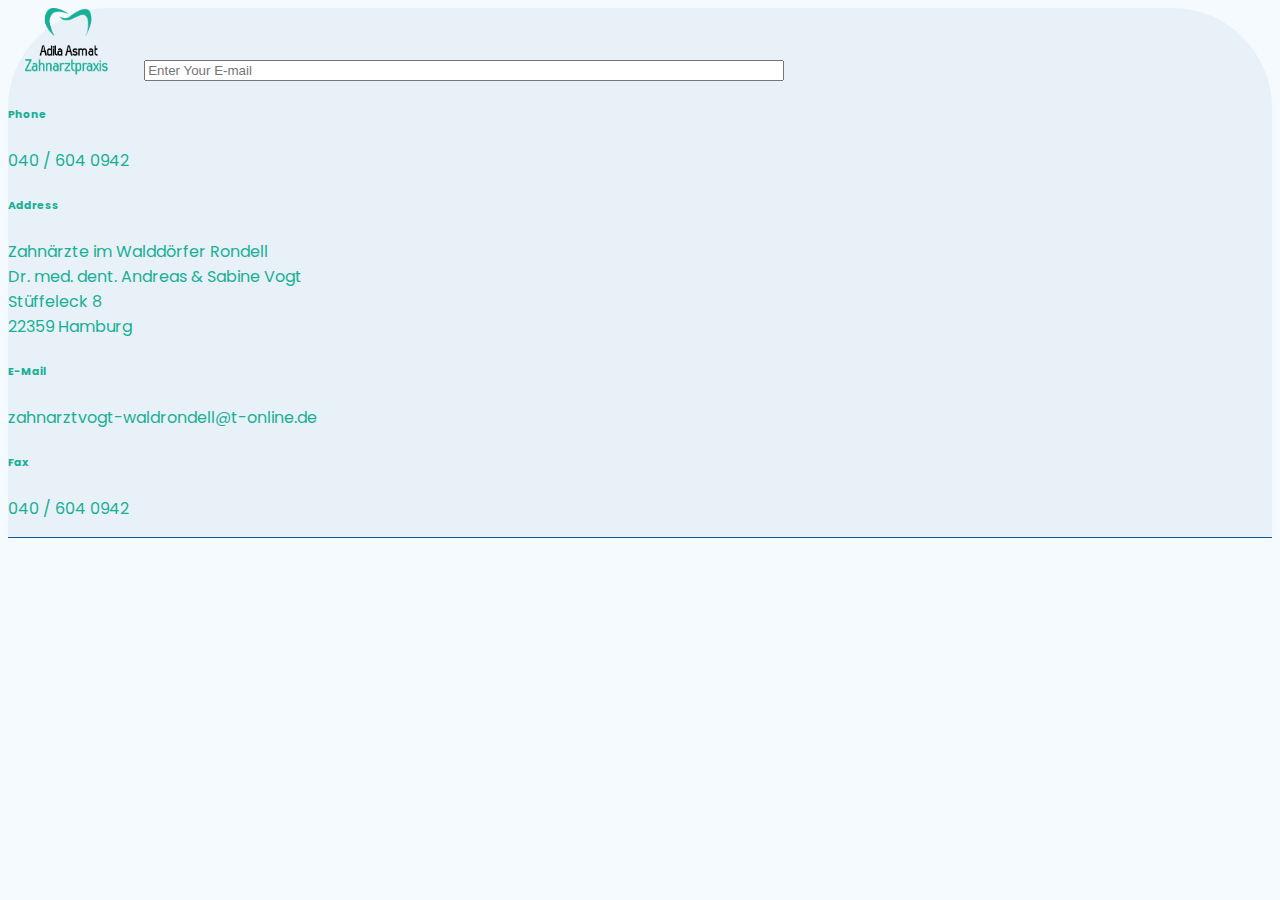
<file: footer.html>
<!doctype html>
<html lang="en">

<head>
    <meta charset="utf-8">
    <meta name="viewport" content="width=device-width, initial-scale=1">

    <!-- css -->
    <link rel="stylesheet" href="./style/style.css">
    <link href="https://cdnjs.cloudflare.com/ajax/libs/font-awesome/6.5.1/css/all.min.css" rel="stylesheet">
    <link href="https://cdn.jsdelivr.net/npm/bootstrap@5.3.2/dist/css/bootstrap.min.css" rel="stylesheet" integrity="sha384-T3c6CoIi6uLrA9TneNEoa7RxnatzjcDSCmG1MXxSR1GAsXEV/Dwwykc2MPK8M2HN" crossorigin="anonymous">
</head>

<body>
    
    <style>
        .col-lg-4.col-sm-12.d-flex.flex-column.mt-5.mb-3.text-center img {
    width: 9vw;
    margin-left: 17px;
}
    </style>


    <!-- footer -->
    <div id="footer">
        <div class="container-fluid">
            <div class="row" style="border-bottom: 1px solid #1152a2;">

                <div class="col-lg-4 col-sm-12 d-flex flex-column mt-5 mb-3 text-center">
                    <img src="img/logo.png" alt="" srcset="" width="40%">

                    <input type="email" placeholder="Enter Your E-mail" id="email" class="email-left border rounded-pill p-2 mt-4">
                    <button type="button" class="btn-left bg-primary border-0 rounded-pill py-2 px-3 text-light">Subscribe</button>
                </div>

                <div class="col-lg-2 col-sm-6 mt-5">
                    <h6>Phone</h6>
                    <p>040 / 604 0942</p>
                </div>

                <div class="col-lg-2 col-sm-6 mt-5">
                    <h6>Address</h6>
                    <p>Zahnärzte im Walddörfer Rondell<br>
                        Dr. med. dent. Andreas & Sabine Vogt<br>
                        Stüffeleck 8<br>
                        22359 Hamburg</p>
                </div>

                <div class="col-lg-2 col-sm-6 mt-5">
                    <h6>E-Mail</h6>
                    <p><a href="mailto:zahnarztvogt-waldrondell@t-online.de" style="text-decoration: none; color:#19AF96">zahnarztvogt-waldrondell@t-online.de</a></p>
                </div>

                <div class="col-lg-2 col-sm-6 mt-5 mb-3">
                    <h6>Fax</h6>
                    <p>040 / 604 0942</p    >
                </div>


            </div>

            <!-- <div class="row me-5 ms-5">

                <div class="col-lg-4 col-sm-12" style=" border-right: 1px solid #1152a2;">
                    <h6>Working Hours</h6>

                    <div class="weeks d-flex justify-content-between mt-4 me-5" style="border-bottom: 1px solid #1152a2;">
                        <p>Mon-Fri</p>
                        <p><strong>8AM-9PM</strong></p>
                    </div>

                    <div class="weeks d-flex justify-content-between mt-4 me-5">
                        <p>Mon-Fri</p>
                        <p><strong>8AM-9PM</strong></p>
                    </div>

                </div>

                <div class="col-lg-2 col-sm-3 company-details" style=" list-style: none; text-align: center;">
                    <p>About</p>
                    <li>About us</li>
                    <li>Blog</li>
                    <li>Careers</li>
                    <li>Jobs</li>
                    <li>Team</li>

                </div>

                <div class="col-lg-2 col-sm-3 company-details" style=" list-style: none; text-align: center;">
                    <p>Pages</p>
                    <li>Products</li>
                    <li>Portfolio</li>
                    <li>Pricing</li>
                    <li>Collections</li>
                    <li>Doctor's Profile</li>

                </div>

                <div class="col-lg-2 col-sm-3 company-details" style=" list-style: none; text-align: center;">
                    <p>Support</p>
                    <li>Contact us</li>
                    <li>Online Chat</li>
                    <li>Social media</li>

                </div>

                <div class="col-lg-2 col-sm-3 company-details" style=" list-style: none; text-align: center;">
                    <p>Contact</p>
                    <li>Careers</li>
                    <li>Social media</li>
                    <li>What's App</li>
                    <li>Instagram</li>
                </div>


                <div class="copy-right mt-5 me-5">
                    <p style="font-size: 10px; text-align: center;">TechStreet 2024, All Rights Reserved</p>
                </div>

            </div> -->

        </div>
    </div>
    <!-- footer ends -->

    <!-- script -->
    <script src="https://cdn.jsdelivr.net/npm/bootstrap@5.3.2/dist/js/bootstrap.bundle.min.js" integrity="sha384-C6RzsynM9kWDrMNeT87bh95OGNyZPhcTNXj1NW7RuBCsyN/o0jlpcV8Qyq46cDfL" crossorigin="anonymous"></script>
</body>

</html>
</file>
<file: style/style.css>
@import url('https://fonts.googleapis.com/css2?family=Poppins:ital,wght@0,100;0,200;0,300;0,400;0,500;0,600;0,700;0,800;0,900;1,100;1,200;1,300;1,400;1,500;1,600;1,700;1,800;1,900&display=swap');

:root {
    --darkblue: #19AF96;
    --color1: #e7edf3;
    --color2: #a7bfdb;
    --color3: #217dea;
    --color4: #2561a8;
    --color5: #ee9c9c;
    --color6: #c9d8e8;
    --color7: #f5fafe;
    --color8: #e5eef7;
    --color9: #d8e6f3;
    --color10: #e8f1f8;
    --color11: #1c6ac6;
    --color12: #217dea;
}

body {
    background-color: var(--color7) !important;
    font-family: "Poppins", sans-serif !important;

}

/* marquee */
.marquee {
    position: relative;
    width: 100%;
    overflow: hidden;
    background-color: var(--color5);
}

.track {
    white-space: nowrap;
    padding: 20px;
    animation: marquee 20s linear infinite;

}

.marquee-text {
    color: white;
    display: inline-block;
    margin: 0;
    padding: 10px;
    font-size: 25px;
    font-weight: 500;
}

@keyframes marquee {
    0% {
        transform: translateX(0);
    }

    33.33% {
        transform: translateX(-33.33%);
    }

    66.66% {
        transform: translateX(-66.66%);
    }

    100% {
        transform: translateX(-100%);
    }

}


/* choose */
#choose-us {
    position: relative;
    border-radius: 0 0 90px 90px;
    -moz-border-radius: 0 0 90px 90px;
    -webkit-border-radius: 0 0 90px 90px;
    background: var(--color7);
}

.choose-us-left-text {
    position: relative;
    bottom: 30%;
    left: 2%;
    background-color: var(--color7);
    padding: 20px;
    border-radius: 4%;
    width: 50%;
    color: var(--darkblue);
    font-weight: 500;
}

.choose-us-img img {
    height: 90vh;
}

.choose-us-left-text i {
    background-color: var(--color5);
}

.choose-us-right-text .right-p {
    font-size: 12px;
    font-weight: 600;
    letter-spacing: 2px;
}

.choose-us-right-text p,
.choose-us-right-text h1,
.mission h3,
.mission p {
    color: #19AF96;
}

.choose-us-links,
.chooseUsLinks {
    color: white;
    text-decoration: none;
    border-bottom: 1px solid var(--color8);
    padding-bottom: 20px;
    transition: transform 10s ease;
}

.choose-us-links a {
    color: white;
    text-decoration: none;
    background-image: linear-gradient(to right, #237eea, #66a5f0, #b9d7f8, #f5fafe);
    border-radius: 20px 0 0 20px;
    padding: 1% 60% 1% 5%;
}

.chooseUsLinks a {
    color: var(--darkblue);
    text-decoration: none;
    padding: 1% 60% 1% 5%;
    font-weight: 500;
}

.chooseUsLinks a:hover {
    color: white;
    text-decoration: none;
    background-image: linear-gradient(to right, #237eea, #66a5f0, #b9d7f8, #f5fafe);
    border-radius: 20px 0 0 20px;
    padding: 1% 60% 1% 5%;
}

.chooseUsLinks:hover i {
    transform: rotate(270deg);

}

.choose-us-links-icon {
    color: var(--darkblue);
}

/* service */
#service {
    padding: 10%;
    color: var(--darkblue);
    background-color: var(--color10);
}

.heading-p {
    font-size: 12px;
    font-weight: 600;
    letter-spacing: 2px;
}

.heading-h1 {
    font-weight: 600;
}

.service-body {
    background-color: var(--color9);
}

.service-body:hover {
    background-color: blue;
}

.serviceTitle {
    color: black;
    font-size: 15px;
}

.service-href {
    font-size: 12px;
}

.service-body {
    width: 100%;
    max-height: 100%;
}

.service-title {
    position: absolute;
    bottom: 0;
}

.service-title a {
    text-decoration: none;
}

.card:hover .serviceTitle,
.card:hover .service-href a {
    color: rgb(255, 255, 255);
}

.service-img img {
    text-align: end;
    position: relative;
    top: 15px;
    left: 15px;
}

.service-card {
    border: none;
    height: 100%;
    background-color: var(--color10) !important;
}

.service-body {
    border-radius: 20px;
    height: 100%;
}


/* appointment */
#appointment {
    background-color: var(--darkblue);
    color: white;
    border-radius: 40px 50px 0 0;
    padding: 5%;
}

#appointment button,
#appointment button i {
    color: var(--darkblue);
    font-weight: 700;
    font-size: 15px;
}

.lower-text {
    margin-top: -20% !important;
}

.lower-text .app-btn {
    font-size: 15px;
    width: 20%;
}

/* book appointment faq */
.number-appointment {
    background-color: var(--color5);
    color: white;
    border-radius: 50%;
    padding: 2px 9px;
    text-align: center;
}

.accordion-app {
    max-width: 560px;
    margin: 0 auto 100px;
}

.accordion-app li {
    border-bottom: 1px solid rgba(78, 160, 226, 0.527);
    position: relative;
    list-style: none;
}

.accordion-app li p {
    display: none;
    padding: 10px 25px 30px;
}

.accordion-app a {
    width: 100%;
    display: block;
    cursor: pointer;
    font-weight: 700;
    font-size: 15px;
    line-height: 3;
    text-indent: 15px;
    user-select: none;
    color: white;
    text-decoration: none;
}

.accordion-app a:after {
    position: absolute;
    top: -8px;
    right: 10px;
    content: "\2192";
    font-size: 20px;
    transition: all 0.2s ease-out;
}

.accordion-app p {
    line-height: 2;
    padding: 10px;
}

a.active:after {
    transform: rotate(90deg);
    transition: all 0.2s ease-in;
}

/* custom slider */
#custom-slider {
    background-color: var(--color10);
}

.custom-wrap {
    margin: auto;
    padding: 0 4% !important;
    width: 90%;
    position: relative;
    color: var(--darkblue);
}

.custom-carousel .custom-item {
    position: relative;
    z-index: 100;
}

.custom-carousel .custom-item img {
    padding: 40px;
    border-radius: 20px;
    width: 80% !important;
}

.custom-prev,
.custom-next {
    margin-top: -26px;
    position: absolute;
    top: 60%;
    font-size: 30px !important;
    color: var(--darkblue);
}

.custom-prev {
    left: -5px;
    font-size: 50px;
}

.custom-next {
    right: -5px;
    font-size: 50px;

}

/* team  */
#team {
    background-color: #19AF96;
    color: white;
}

.team-wrap {
    margin: 0 auto;
    padding: 0 4%;
    width: 90%;
    position: relative;
}

.team-carousel .item {
    position: relative;
    z-index: 100;
}

.team-carousel .item img {
    padding: 10px;
    border-radius: 20px;
    width: 100% !important;
    height: 400px;
}


.team-prev,
.team-next {
    margin-top: -26px;
    position: absolute;
    top: 75%;
}

.team-prev {
    left: -5px;
    font-size: 50px;
}

.team-next {
    right: -5px;
    font-size: 50px;

}

.social-links {
    display: none;
    position: absolute;
    top: 50%;
    left: 50%;
    font-size: 20px;
    transform: translate(-50%, -50%);
    background-color: pink;
    width: 92%;
    color: white;
    padding: 20px;
    opacity: 0.9;
}

.social-links a i {
    color: white;
}

.item:hover .social-links {
    display: block;
}

/* product  */
.product-wrap {
    margin: 90px auto;
    padding: 0 5%;
    width: 80%;
    position: relative;
}

.product-carousel .item {
    position: relative;
    z-index: 100;
    /* -webkit-backface-visibility: hidden; */
}

.product-carousel .item img {
    background-color: white;
    padding: 10px;
    border-radius: 20px;
}

.owl-nav>div {
    margin-top: -26px;
    position: absolute;
    top: 40%;
    color: #3c97ff;
}

.owl-nav i {
    font-size: 52px;
}

.owl-nav .owl-prev {
    left: -100px;
}

.owl-nav .owl-next {
    right: -100px;
}

.shopping-cart {
    display: none;
    position: absolute;
    top: 40%;
    left: 50%;
    transform: translate(-50%, -50%);
    background-color: rgb(71, 227, 50);
    width: 50%;
    color: white;
    padding: 10px;
}

.shopping-cart a i {
    color: white;
}

.item:hover .shopping-cart {
    display: block;
}

/* Review Carousel CSS */
#reviews {
    background-color: var(--color11);
    padding: 2%;
}

.carousel-R {
    position: relative;
    width: 100%;
    height: 400px;
    margin: 0 auto;
    text-align: left;
}

.carousel-R .review-content {
    position: relative;
    overflow: hidden;
    transition: width .4s;
    height: 100%;
}

.carousel-R .R-slide {
    min-height: 100%;
    z-index: 1;
    width: 220px;
    z-index: 2;
    transition: left .4s cubic-bezier(.47, .13, .15, .89);
    display: inline-block;
    padding: 0 5px;
}

.carousel-R .review-inner {
    padding: 10px 0 2px;
    background-color: #ffffff;
    border-radius: 20px;
}

.carousel-R .diamond-box {
    height: 20%;
    width: 100%;
    padding: 20px;
}

.carousel-R .diamond-box img {
    width: 50%;
}


.carousel-R .review-content {
    display: block;
}

.carousel-R .comment {
    color: #0183ea;
    padding: 20px;
    margin: 20px;
    text-align: left;
}

.carousel-R .comment i {
    display: block;
    color: #d0a33d;
    font-size: 13px;
    padding-top: 8px;
}

.carousel-R .comment span {
    max-height: 100px;
    display: block;
    overflow: hidden;
    font-size: 14px;
}

.carousel-R .nav {
    position: absolute;
    top: 80%;
    margin-top: -10px;
    width: 40px;
    height: 40px;
    z-index: 2;
    cursor: pointer;
    border: none;
    outline: none;
    color: white;
    display: none;
    font-size: 30px;
}

.carousel-R .nav-R-left {
    left: 10%;
}

.carousel-R .nav-R-right {
    right: 70%;
}

.carousel-R .arrow {
    border: solid white;
    border-width: 0 4px 4px 0;
    display: inline-block;
    padding: 5px;
    top: 13px;
    position: relative;
}

.carousel-R .right {
    transform: rotate(-45deg);
    -webkit-transform: rotate(-45deg);
    right: -10px;
}

.carousel-R .left {
    transform: rotate(135deg);
    -webkit-transform: rotate(135deg);
    right: -10px;
}

.img-R-right img {
    position: relative;
    bottom: 20%;
    width: 80%;
}


/* newletter */
#newletter {
    overflow: hidden;
}

.btn-newletter {
    position: relative;
    right: 90px;
    color: var(--darkblue);
}

.email-newletter input::placeholder {
    background-color: #4e9dfc !important;
    color: white;
    padding: 30px;
}

.email-input-newletter {
    background-color: #4e9dfc;
    opacity: 0.9;
    color: white;
    width: 50%;
}

.newletter-img {
    position: relative;
    top: 48px;
    left: 150px;
}

/* appointment form */
#appointment-form {
    color: var(--darkblue);
    background-color: var(--color7);
    padding: 5%;
}

.form-app {
    border-radius: 50px !important;
    color: var(--darkblue) !important;
    background-color: var(--color10) !important;
}

.text-app {
    position: relative;
    bottom: 20%;
    left: 60%;
}

/* faq */
#faq {
    color: var(--darkblue);
    background-color: var(--color10);
}

.faq-btn {
    --bs-accordion-btn-bg: var(--color9);
    --bs-accordion-btn-color: var(--darkblue);
    --bs-accordion-active-bg: var(--color12);
    --bs-accordion-active-color: white;
    --bs-accordion-color: #3d77a5 !important;
}

.accordion,
.accordion-item {
    background-color: var(--color10) !important;
}

.accordion-button:not(.collapsed)::after {
    content: "\2228";
    text-align: center;
    color: rgb(255, 255, 255);
    font-size: 20px;
    position: relative;
    width: 30px;
    height: 30px;
    font-weight: 700;
    border-radius: 50%;
    background-color: #64a4f0 !important;
    background-image: none !important;
}

.faq-body {
    color: var(--darkblue);
    font-weight: 400;
}

.accordion-button.collapsed::after {
    content: "\2228";
    text-align: center;
    color: var(--darkblue);
    font-size: 20px;
    position: relative;
    width: 30px;
    height: 30px;
    border-radius: 50%;
    font-weight: 700;

    background-color: #ffffffad !important;
    background-image: none !important;
}


/* footer */
#footer {
    background-color: var(--color10);
    border-radius: 100px 100px 0px 0px !important;
    color: var(--darkblue);
}

.email-left {
    width: 50%;
}

.btn-left {
    position: relative;
    left: 40%;
    bottom: 40px;
    width: 30%;
}

.company-details li {
    font-weight: 500;
    padding: 3px;
    font-size: 14px;
}

/* contact info */
#contact-info {
    background-color: var(--darkblue);
    border-radius: 30px 30px 0 0;
}

.more-que,
.working-hours {
    background-color: var(--color9);
    color: var(--darkblue);
    padding: 50px;
    border-radius: 20px;
}

.week {
    border-bottom: 1px solid var(--darkblue);
}

/* smaller screen */
@media (max-width: 600px) {
    .email-left {
        width: 60%;
    }

    .btn-left {
        left: 50%;
        width: 40%;
    }

    .app-btn {
        width: 50% !important;
    }

    .text-app {
        position: relative;
        left: 50%;
    }

    .lower-text {
        margin-top: -30% !important;
    }

    .search-main span {
        left: 38%;

    }

    .main-item img {
        height: 300px;
        width: 100%;
    }


    .main-prev {
        left: 60%;
    }

    .main-next {
        right: 5%;
    }

    .review-img img {
        width: 15%;
    }

    .custom-prev,
    .custom-next {
        position: absolute;
        top: 100%;
    }

    .custom-prev {
        left: 40%;
    }

    .custom-next {
        right: 40%;

    }

    .custom-carousel .custom-item img {
        padding: 5px;
        border-radius: 20px;
        width: 80% !important;
    }

    #team {
        padding-bottom: 50px;
    }

    .team-prev,
    .team-next {
        position: absolute;
        top: 100%;
        font-size: 30px;
    }

    .team-prev {
        left: 35%;
    }

    .team-next {
        right: 35%;

    }

    /* faq */
    .faq {
        display: flex;
        flex-direction: column;
        align-items: center;
    }

    .faq-item {
        width: 350px;
    }

    .accordion {
        width: 100% !important;
    }

    /* choose */
    .choose-us-img img {
        height: 40vh;
    }

    .choose-us-left-text {
        width: 50%;
    }

    .choose-us-left-text p {
        font-size: 10px;
    }

    .choose-us-links a,
    .chooseUsLinks a {
        padding-right: 10px;
    }

    .choose-us-links a:hover,
    .chooseUsLinks a:hover {
        padding-right: 10px;
    }


    /* gallery */
    .gallery-btn {
        font-size: 12px;
    }

    .gallery-text {
        font-size: 10px;
        bottom: 40% !important;
    }

    .image-gallery-2 {
        margin-top: -16% !important;
    }

    /* reviews */
    .carousel-R .nav-R-left {
        left: 5%;
    }

    .nav-R-right i,
    .nav-R-left i {
        font-size: 20px;
    }

    /* shopping */
    .owl-nav>div {
        position: absolute;
        top: 110%;

    }

    .owl-nav i {
        font-size: 30px;
    }

    .owl-nav .owl-prev {
        left: 30%;
    }

    .owl-nav .owl-next {
        right: 30%;
    }

    .email-left {
        width: 70%;
    }

    .btn-left {
        left: 50%;
    }


    /* appointment */
    .service-btn {
        display: flex;
        justify-content: flex-start;
        margin-top: 20px;
    }

    /* service */
    .serviceTitle {
        color: black;
        font-size: 15px;
    }

    .service-href {
        font-size: 12px;
    }

    .service-body {
        width: 100%;
        max-height: 100%;
    }

    .service-btn button {
        height: 50px;
    }

    /* custom slider */
    .custom-carousel .custom-item img {
        width: 50% !important;
        margin: 0 auto;
    }

    .custom-carousel {
        margin-bottom: 30% !important;
    }

    .custom-next,
    .custom-prev {
        top: 120%;
    }

    /* accordion */
    .acc-btn {
        width: 110%;
        font-size: 12px;
    }

    .accordion-app {
        width: 100%;
    }

    /* gallery */
    .gallery-btn button {
        margin-left: 50px;
    }

    /* review */
    .img-R-right img {
        margin-top: 20%;
        width: 100%;
        height: 90%;
        position: relative;
        bottom: 15%;
    }

    .carousel-R .nav-R-right {
        right: 60%;
    }

    /* appointment form */
    .lower-text {
        margin-top: 50px !important;
    }

    .lower-text .app-btn {
        width: 60% !important;
        font-size: 12px !important;
    }

    .app-d {
        font-size: 14px;
    }

    /* contact info */
    .working-hours,
    .more-que {
        padding: 10px;
    }

    .working-hours .week {
        font-size: 12px;
    }

    /* newletter*/
    #newletter {
        height: 400px !important;
    }

    .email-input-newletter {
        width: 50% !important;
        font-size: 10px;
    }

    .btn-newletter {
        right: 30px;
        font-size: 10px;
    }

    .newletter-img img {
        position: relative;
        bottom: 30px;
        width: 80% !important;
    }

    /* map */
    .map iframe {
        width: 100%;
        height: 300px;
    }
}





/* medium screen */
@media (min-width: 600px) and (max-width: 800px) {

    .email-left {
        width: 60%;
    }

    .btn-left {
        left: 50%;
        width: 40%;
    }

    .app-btn {
        width: 50% !important;
    }

    .text-app {
        position: relative;
        left: 50%;
    }

    .lower-text {
        margin-top: -30% !important;
    }

    .search-main span {
        left: 38%;

    }

    .main-item img {
        height: 300px;
        width: 100%;
    }


    .main-prev {
        left: 60%;
    }

    .main-next {
        right: 5%;
    }

    .review-img img {
        width: 15%;
    }

    .custom-prev,
    .custom-next {
        position: absolute;
        top: 100%;
    }

    .custom-prev {
        left: 40%;
    }

    .custom-next {
        right: 40%;

    }

    .custom-carousel .custom-item img {
        padding: 5px;
        border-radius: 20px;
        width: 80% !important;
    }

    #team {
        padding-bottom: 50px;
    }

    .team-prev,
    .team-next {
        position: absolute;
        top: 100%;
        font-size: 30px;
    }

    .team-prev {
        left: 35%;
    }

    .team-next {
        right: 35%;

    }

    /* faq */
    .faq {
        display: flex;
        flex-direction: column;
        align-items: center;
    }

    .faq-item {
        width: 350px;
    }

    .accordion {
        width: 100% !important;
    }

    /* choose */
    .choose-us-img img {
        height: 40vh !important;
    }

    .choose-us-left-text {
        width: 50%;
    }

    .choose-us-left-text p {
        font-size: 10px;
    }

    .choose-us-links a,
    .chooseUsLinks a {
        padding-right: 10px;
    }

    .choose-us-links a:hover,
    .chooseUsLinks a:hover {
        padding-right: 10px;
    }


    /* gallery */
    .gallery-btn {
        font-size: 12px;
    }

    .gallery-text {
        font-size: 10px;
        bottom: 40% !important;
    }

    .image-gallery-2 {
        margin-top: -16% !important;
    }

    /* reviews */
    .carousel-R .nav-R-left {
        left: 5%;
    }

    .nav-R-right i,
    .nav-R-left i {
        font-size: 20px;
    }

    /* shopping */
    .owl-nav>div {
        position: absolute;
        top: 110%;

    }

    .owl-nav i {
        font-size: 30px;
    }

    .owl-nav .owl-prev {
        left: 30%;
    }

    .owl-nav .owl-next {
        right: 30%;
    }

    .email-left {
        width: 70%;
    }

    .btn-left {
        left: 50%;
    }


    /* appointment */
    .service-btn {
        display: flex;
        justify-content: flex-start;
        margin-top: 20px;
    }

    /* service */
    .serviceTitle {
        color: black;
        font-size: 15px;
    }

    .service-href {
        font-size: 12px;
    }

    .service-body {
        width: 100%;
        max-height: 100%;
    }

    .service-btn button {
        height: 50px;
    }

    /* custom slider */
    .custom-carousel .custom-item img {
        width: 50% !important;
        margin: 0 auto;
    }

    .custom-carousel {
        margin-bottom: 30% !important;
    }

    .custom-next,
    .custom-prev {
        top: 120%;
    }

    /* accordion */
    .acc-btn {
        width: 110%;
        font-size: 12px;
    }

    .accordion-app {
        width: 100%;
    }

    /* gallery */
    .gallery-btn button {
        margin-left: 50px;
    }

    /* review */
    .img-R-right img {
        margin-top: 20%;
        width: 100%;
        height: 90%;
        position: relative;
        bottom: 25%;
    }

    .carousel-R .nav-R-right {
        right: 60%;
    }

    /* appointment form */
    .lower-text {
        margin-top: 50px !important;
    }

    .lower-text .app-btn {
        width: 60% !important;
        font-size: 12px !important;
    }

    .app-d {
        font-size: 14px;
    }

    /* contact info */
    .working-hours,
    .more-que {
        padding: 10px;
    }

    .working-hours .week {
        font-size: 12px;
    }

    /* newletter*/
    #newletter {
        height: 400px !important;
    }

    .email-input-newletter {
        width: 50% !important;
        font-size: 10px;
    }

    .btn-newletter {
        right: 30px;
        font-size: 10px;
    }

    .newletter-img img {
        position: relative;
        top: 32px;
        width: 100% !important;
    }
}





/* tablet view */
@media (min-width: 800px) and (max-width: 1000px) {

    /* choose */
    .choose-us-img img {
        height: 40vh;
    }

    /* app form */
    .lower-text .app-btn {
        margin-top: 200px !important;
        width: 50%;
    }

    .app-d {
        font-size: 15px;
    }

    .img-R-right img {
        bottom: 10%;
        width: 100%;
    }

    .image-gallery-2 {
        margin-top: -100px;
    }
}

@media (min-width: 1000px) and (max-width: 1200px) {

    /* choose */
    .choose-us-img img {
        height: 40vh;
    }

    /* app form */
    .lower-text .app-btn {
        margin-top: 200px !important;
        width: 50%;
    }

    .app-d {
        font-size: 15px;
    }

    .img-R-right img {
        bottom: 10%;
        width: 100%;
    }

    .gallery-title,
    .date {
        font-size: 10px;
    }

    .image-gallery-2 {
        height: 190px;
    }

    .image-gallery-4 {
        height: 170px;
    }
}



/* medium larger screen */
@media (min-width: 1200px) and (max-width: 1500px) {

    /* choose */
    .choose-us-img img {
        height: 90vh;
    }

    .choose-us-left-text {
        width: 70%;
    }

    .choose-us-left-text p {
        font-size: 15px;
    }

    .choose-us-links a,
    .chooseUsLinks a {
        padding-right: 80px;
        width: 100%;
    }

    .choose-us-links a:hover,
    .chooseUsLinks a:hover {
        padding-right: 80px;
        width: 100%;
    }

    /* service */
    .serviceTitle {
        color: black;
        font-size: 15px;
    }

    .service-href {
        font-size: 12px;
    }

    .service-body {
        width: 100%;
        min-height: 20%;
    }

    /* custom slider */
    .custom-carousel .custom-item img {
        width: 100% !important;
    }

    .custom-carousel {
        margin-bottom: 20% !important;
    }

    .custom-next,
    .custom-prev {
        top: 70%;
    }

    /* review */
    .img-R-right img {
        width: 100%;
        height: 90%;
        position: relative;
        bottom: 15%;
    }

    .carousel-R .nav-R-right {
        right: 60%;
    }

    /* service */
    .service-btn button {
        height: 50px;
    }

    /* appointment */
    .app-d {
        font-size: 15px;
    }

    .lower-text {
        margin-top: 10px !important;
    }

    .lower-text .app-btn {
        width: 50% !important;
    }

    .text-app p {
        font-size: 12px;
    }

    /* contact info */
    .working-hours,
    .more-que {
        padding: 10px;
    }

    .working-hours .week {
        font-size: 12px;
    }

    /* newletter */
    .email-input-newletter {
        width: 60% !important;
    }

    .btn-newletter {
        right: 28px;
    }
}

/* larger screen */
@media (min-width: 1500px) and (max-width: 2500px) {
    .choose-us-img img {
        height: 900px;
    }

    .image-gallery-1 {
        height: 100% !important;
    }

    .image-gallery-2,
    .image-gallery-3 {
        height: 49% !important;
    }

    .image-gallery-4,
    .image-gallery-5 {
        height: 49% !important;
    }
}
</file>
